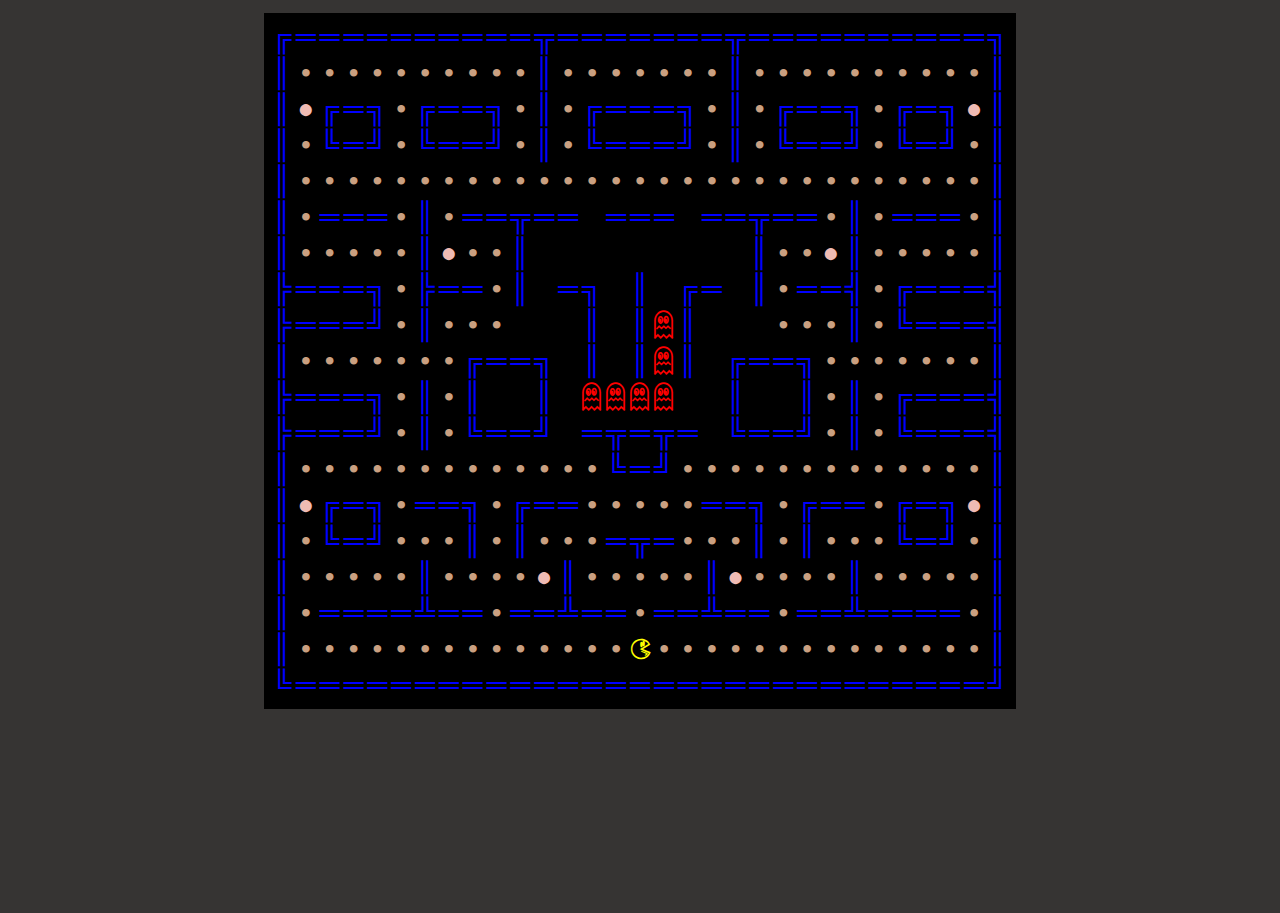
<file: pacManAsynchronous/index.html>
<!DOCTYPE html>
<html lang="es">
    
    <head>
        <meta charset="UTF-8">
        <meta http-equiv="X-UA-Compatible" content="IE=edge">
        <meta name="viewport" content="width=device-width, initial-scale=1.0">
        <title>PACMAN ASYNCHRONOUS</title>
        <link rel="stylesheet" type="text/css" href="style/style.css">
    </head>
    
    <body>

        <div id="todo">
            <table>
                <tr id="fila0"></tr>
                <tr id="fila1"></tr>
                <tr id="fila2"></tr>
                <tr id="fila3"></tr>
                <tr id="fila4"></tr>
                <tr id="fila5"></tr>
                <tr id="fila6"></tr>
                <tr id="fila7"></tr>
                <tr id="fila8"></tr>
                <tr id="fila9"></tr>
                <tr id="fila10"></tr>
                <tr id="fila11"></tr>
                <tr id="fila12"></tr>
                <tr id="fila13"></tr>
                <tr id="fila14"></tr>
                <tr id="fila15"></tr>
                <tr id="fila16"></tr>
                <tr id="fila17"></tr>
                <tr id="fila18"></tr>
            </table>
        </div>

        <div id="perder">
            <p id="perdido">HAS PERDIDO</p>
            <button id="reiniciar" onClick="window.location.reload()">Reiniciar</button>
        </div>

        <script src="js/game.js"></script>
        <script src="js/init.js"></script>
    </body>
</html>
</file>
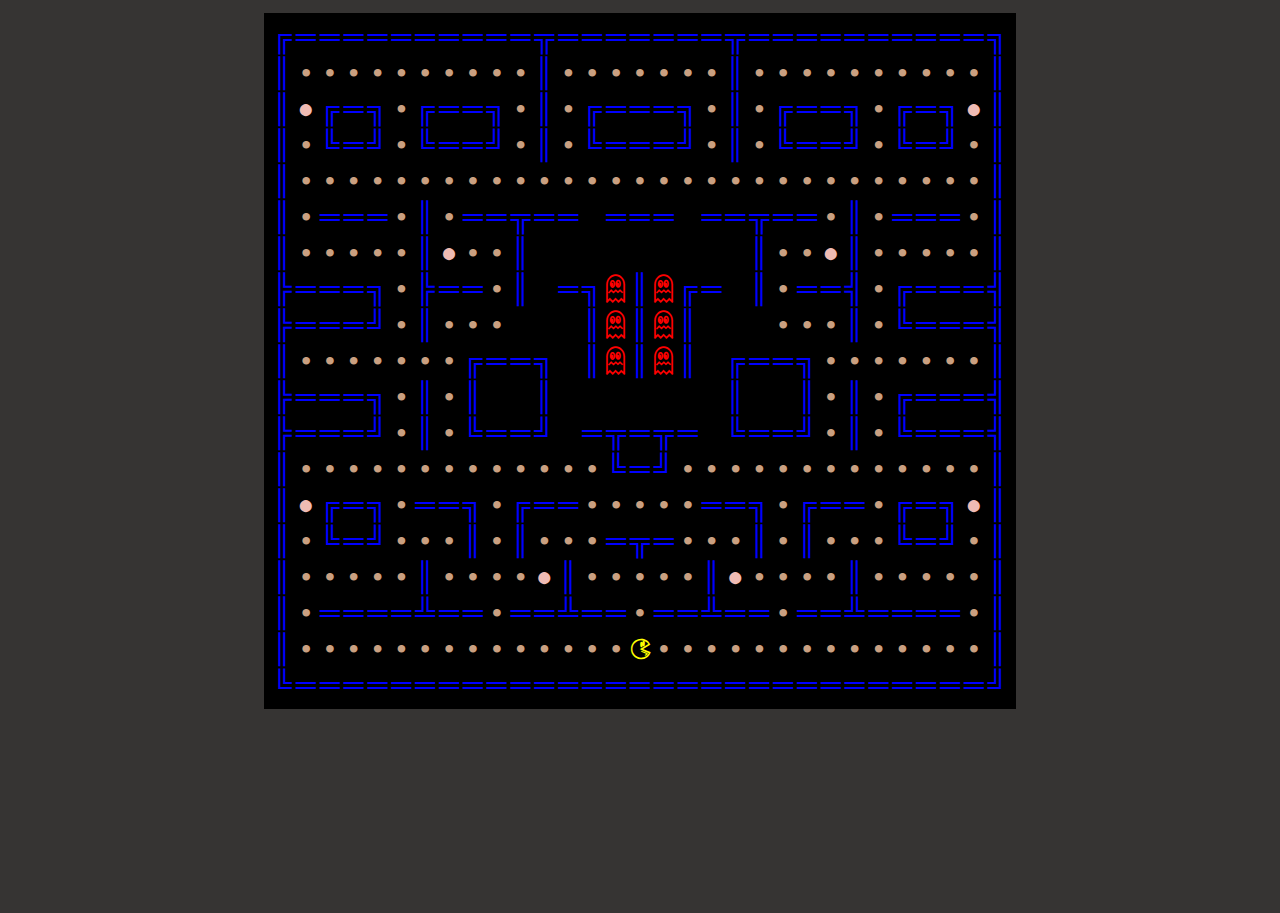
<file: pacManSynchronous/index.html>
<!DOCTYPE html>
<html lang="es">
    
    <head>
        <meta charset="UTF-8">
        <meta http-equiv="X-UA-Compatible" content="IE=edge">
        <meta name="viewport" content="width=device-width, initial-scale=1.0">
        <title>PACMAN SYNCHRONOUS</title>
        <link rel="stylesheet" type="text/css" href="style/style.css">
    </head>
    
    <body>

        <div id="todo">
            <table>
                <tr id="fila0"></tr>
                <tr id="fila1"></tr>
                <tr id="fila2"></tr>
                <tr id="fila3"></tr>
                <tr id="fila4"></tr>
                <tr id="fila5"></tr>
                <tr id="fila6"></tr>
                <tr id="fila7"></tr>
                <tr id="fila8"></tr>
                <tr id="fila9"></tr>
                <tr id="fila10"></tr>
                <tr id="fila11"></tr>
                <tr id="fila12"></tr>
                <tr id="fila13"></tr>
                <tr id="fila14"></tr>
                <tr id="fila15"></tr>
                <tr id="fila16"></tr>
                <tr id="fila17"></tr>
                <tr id="fila18"></tr>
            </table>
        </div>

        <div id="perder">
            <p id="perdido">HAS PERDIDO</p>
            <button id="reiniciar" onClick="window.location.reload()">Reiniciar</button>
        </div>

        <script src="js/game.js"></script>
        <script src="js/init.js"></script>
    </body>
</html>
</file>
<file: pacManAsynchronous/style/style.css>
@font-face {
    font-family: pacman;
    src: url(../font/PAC-FONT.TTF);
}

html, body {
    margin: 0;
    height: 100%;
    overflow: hidden;
    user-select: none;
    font-family: pacman;
}

body {
    padding-top: 1%;
    background-color: rgb(54, 52, 51);
}

#todo {
    position: relative;
    height: 100%;
}

table {
    margin: 0 auto;
    border: 5px solid black;
    font-size: 28px;
    text-align: center;
    background-color: black;
}

#perder {
    width: 738px;
    height: 686px;
    background-color: rgba(0, 0, 0, 0.5);
    font-family: Montserrat;
    margin: 0 auto;
    position: absolute;
    left: 26%;
    top: 1.8%;
    visibility: hidden;
}

#perdido {
    margin: 0;
    margin-top: 300px;
    text-align: center;
    font-family: Montserrat;
    color: red;
    font-size: 28px;
}

#reiniciar {
    margin-top: 10px;
    margin-left: 402px;
}
</file>
<file: pacManSynchronous/style/style.css>
@font-face {
    font-family: pacman;
    src: url(../font/PAC-FONT.TTF);
}

html, body {
    margin: 0;
    height: 100%;
    overflow: hidden;
    user-select: none;
    font-family: pacman;
}

body {
    padding-top: 1%;
    background-color: rgb(54, 52, 51);
}

#todo {
    position: relative;
    height: 100%;
}

table {
    margin: 0 auto;
    border: 5px solid black;
    font-size: 28px;
    text-align: center;
    background-color: black;
}

#perder {
    width: 738px;
    height: 686px;
    background-color: rgba(0, 0, 0, 0.5);
    font-family: Montserrat;
    margin: 0 auto;
    position: absolute;
    left: 26%;
    top: 1.8%;
    visibility: hidden;
}

#perdido {
    margin: 0;
    margin-top: 300px;
    text-align: center;
    font-family: Montserrat;
    color: red;
    font-size: 28px;
}

#reiniciar {
    margin-top: 10px;
    margin-left: 402px;
}
</file>
